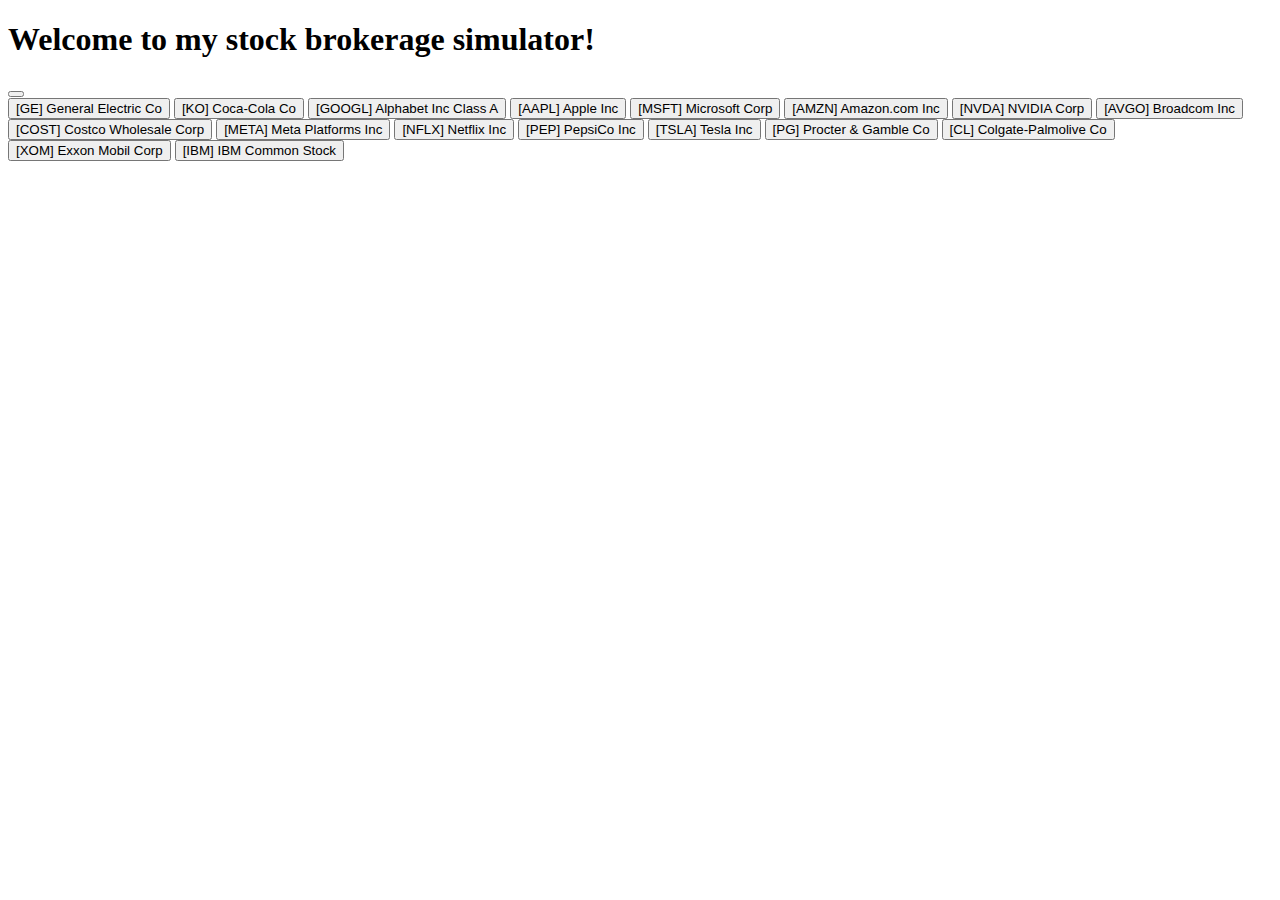
<file: src/main/resources/static/index.html>
<!DOCTYPE html>
<html lang="en">

<head>
    <meta charset="UTF-8">
    <title>Stock Brokerage Simulation</title>
</head>

<body>
    <section class="hero">
        <h1>Welcome to my stock brokerage simulator!</h1>

    </section>
    <section class="user-interaction">
        <button class="btn">

        </button>
        <div class="stock-options">
            <div class="stock-option-btn">
                <button class="btn" onclick="transferToSpringBoot()">
                    [GE] General Electric Co
                </button>
                <button class="btn">
                    [KO] Coca-Cola Co
                </button>
                <button class="btn">
                    [GOOGL] Alphabet Inc Class A
                </button>
                <button class="btn">
                    [AAPL] Apple Inc
                </button>
                <button class="btn">
                    [MSFT] Microsoft Corp
                </button>
                <button class="btn">
                    [AMZN] Amazon.com Inc
                </button>
                <button class="btn">
                    [NVDA] NVIDIA Corp
                </button>
                <button class="btn">
                    [AVGO] Broadcom Inc
                </button>
                <button class="btn">
                    [COST] Costco Wholesale Corp
                </button>
                <button class="btn">
                    [META] Meta Platforms Inc
                </button>
                <button class="btn">
                    [NFLX] Netflix Inc
                </button>
                <button class="btn">
                    [PEP] PepsiCo Inc
                </button>
                <button class="btn">
                    [TSLA] Tesla Inc
                </button>
                <button class="btn">
                    [PG] Procter & Gamble Co
                </button>
                <button class="btn">
                    [CL] Colgate-Palmolive Co
                </button>
                <button class="btn">
                    [XOM] Exxon Mobil Corp
                </button>
                <button class="btn">
                    [IBM] IBM Common Stock
                </button>
            </div>
        </div>
    </section>
    <section class="stock-display">

    </section>
</body>

<script src="js/app.js"></script>

</html>
</file>
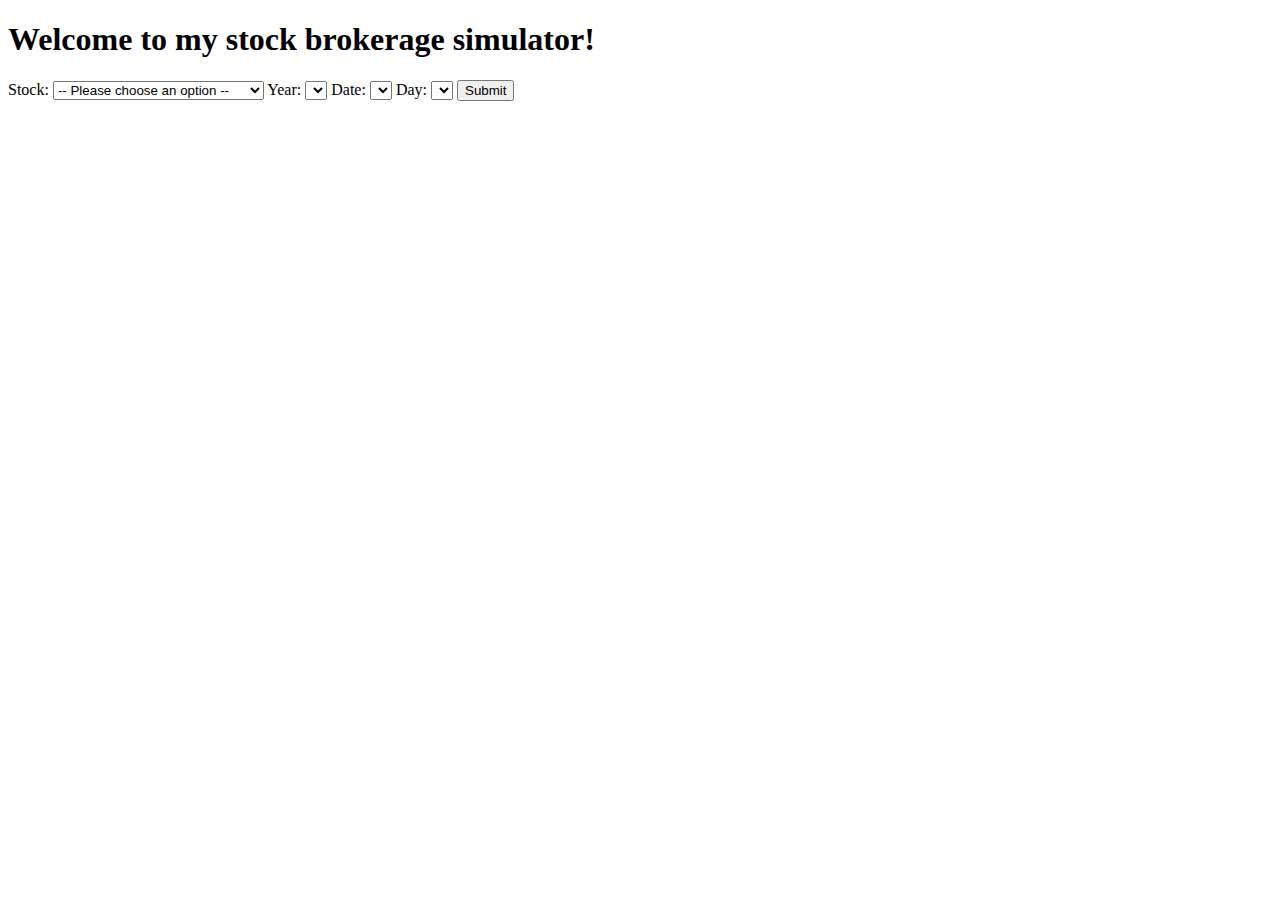
<file: src/main/resources/templates/index.html>
<!DOCTYPE html>
<html lang="en">

<head>
    <meta charset="UTF-8">
    <title>Stock Brokerage Simulation</title>
</head>

<body>
    <section class="hero">
        <h1>Welcome to my stock brokerage simulator!</h1>

    </section>
    <section class="user-interaction">
        <label for="stock-options">Stock:</label>
        <select name="stock-options" id="stock-options">
            <option value="">-- Please choose an option --</option>
            <option value="stockOptionGE">[GE] General Electric Co</option>
            <option value="stockOptionKO">[KO] Coca-Cola Co</option>
            <option value="stockOptionGOOGL">[GOOGL] Alphabet Inc Class A</option>
            <option value="stockOptionAAPL">[AAPL] Apple Inc</option>
            <option value="stockOptionMSFT">[MSFT] Microsoft Corp</option>
            <option value="stockOptionAMZN">[AMZN] Amazon.com Inc</option>
            <option value="stockOptionNVDA">[NVDA] NVIDIA Corp</option>
            <option value="stockOptionAVGO">[AVGO] Broadcom Inc</option>
            <option value="stockOptionCOST">[COST] Costco Wholesale Corp</option>
            <option value="stockOptionMETA">[META] Meta Platforms Inc</option>
            <option value="stockOptionNFLX">[NFLX] Netflix Inc</option>
            <option value="stockOptionPEP">[PEP] PepsiCo Inc</option>
            <option value="stockOptionTSLA">[TSLA] Tesla Inc</option>
            <option value="stockOptionPG">[PG] Procter & Gamble Co</option>
            <option value="stockOptionCL">[CL] Colgate-Palmolive Co</option>
            <option value="stockOptionXOM">[XOM] Exxon Mobil Corp</option>
            <option value="stockOptionIBM">[IBM] IBM Common Stock</option>
        </select>


        <label for="year-options">Year:</label>
        <select name="year-options" id="year-options">
            <option></option>
        </select>

        <label for="month-options">Date:</label>
        <select name="month-options" id="month-options">
            <option></option>
        </select>

        <label for="day-options">Day:</label>
        <select name="day-options" id="day-options">
            <option></option>
        </select>

        <button class="btn" id="stock-option-submissions">Submit</button>
    </section>
</body>

<script src="../static/js/index.ts"></script>

</html>
</file>
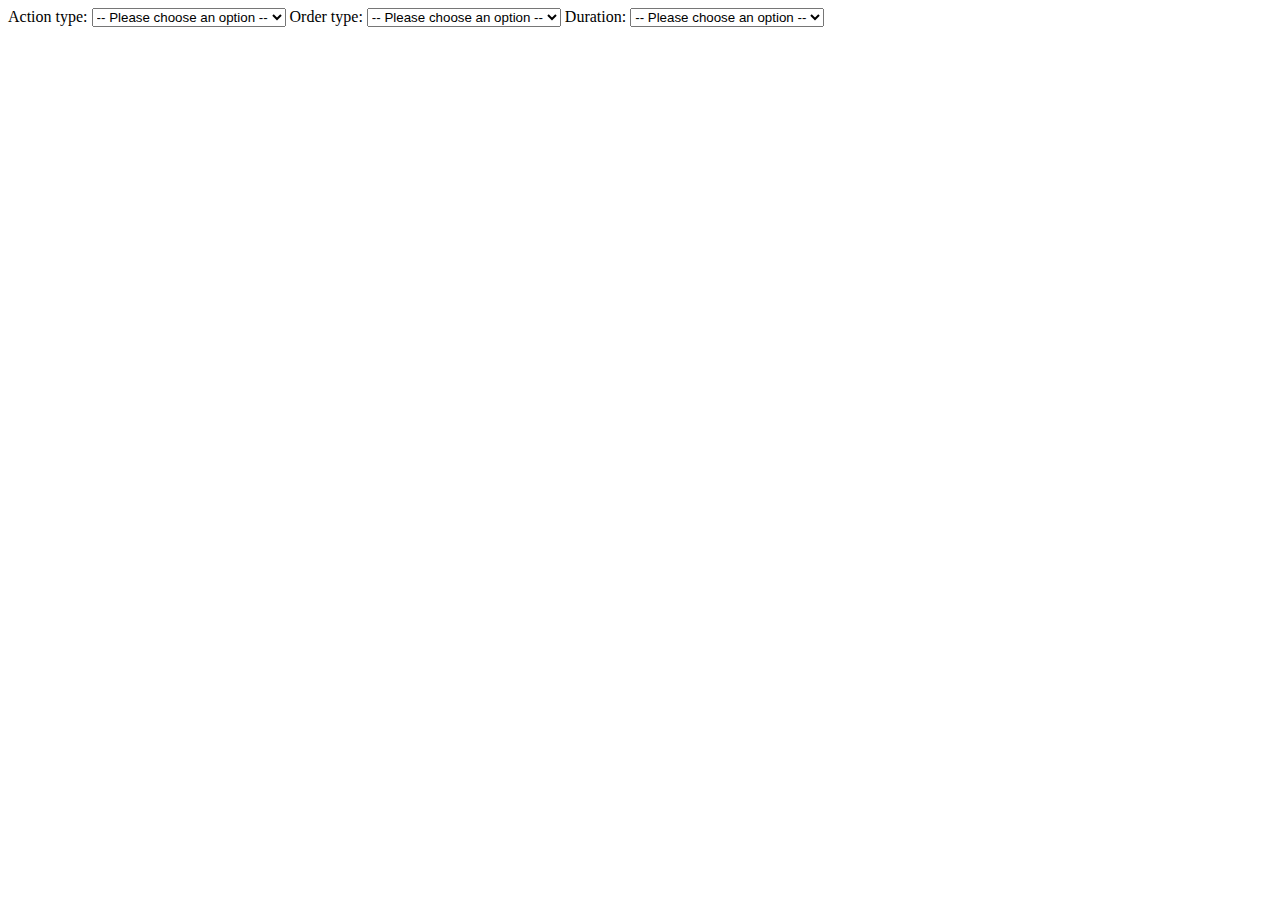
<file: src/main/resources/templates/stock-display.html>
<!DOCTYPE html>
<html lang="en">
<head>
    <meta charset="UTF-8">
    <title>Title</title>
</head>
<body>

  <section class="user-interaction">
    <label for="action-options">Action type: </label>
    <select name="action-options" id="action-options">
      <option value="">-- Please choose an option --</option>
      <option value="actionOptionBuy">Buy</option>
      <option value="actionOptionSell">Sell</option>
      <option value=actionOptionShort"">Short</option>
      <option value="actionOptionBTC">Buy-to-cover</option>
    </select>

    <label for="order-options">Order type: </label>
    <select name="order-options" id="order-options">
      <option value="">-- Please choose an option --</option>
      <option value="orderOptionMarket">Market</option>
      <option value="orderOptionLimit">Limit</option>
      <option value="orderOptionStopLoss">Stop-loss</option>
      <option value="orderOptionStopLimit">Stop-limit</option>
      <option value="orderOptionTrailingStop">Trailing-stop</option>
    </select>

    <label for="order-duration">Duration: </label>
    <select name="order-duration" id="order-duration">
      <option value="">-- Please choose an option --</option>
      <option value="orderDurationDay">Day</option>
      <option value="orderDurationGTC">Good-Til-Canceled</option>
    </select>

  </section>

  <section class="stock-display">
    <div class="stock-display-header">

    </div>
    <div class="stock-display-graph">

    </div>
  </section>

</body>

<script src="../static/js/stock-display.ts"></script>

</html>
</file>
